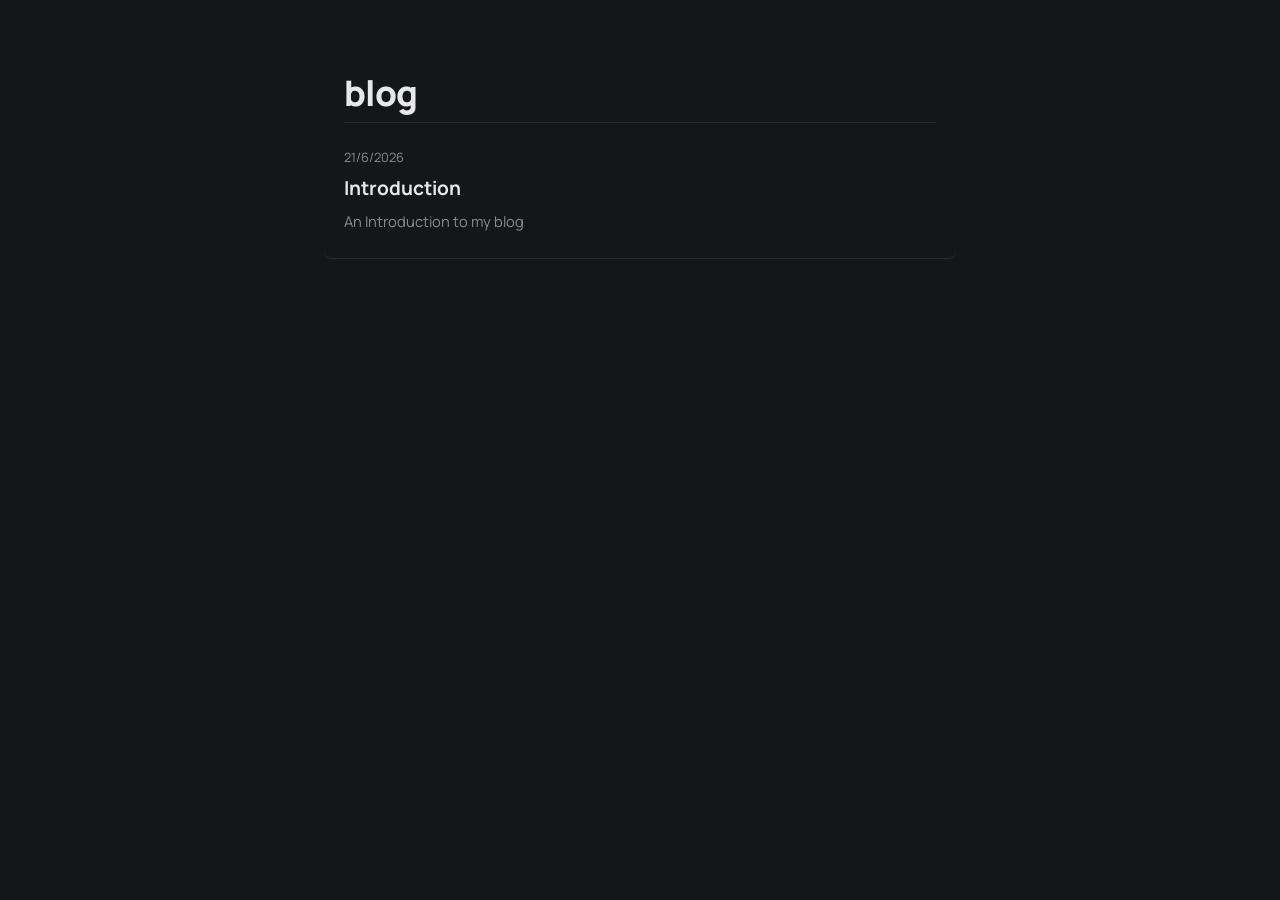
<file: index.html>
<!DOCTYPE html>
<html lang="en">
<head>
<meta charset="UTF-8" />
<meta name="viewport" content="width=device-width, initial-scale=1.0" />
<title>blog</title>
<link rel="stylesheet" href="resources/css/style.css" />
</head>
<body>
  <div class="site">

    <header class="site-header">
      <a href="https://blog.jamer.xyz/"><span class="site-title">blog</span></a>
    </header>

    <main>
      <ul class="post-list" id="post-list">
        <li class="empty-state">Loading blog posts…</li>
      </ul>
    </main>

  </div>

  <script src="resources/js/blog.js"></script>
  <script>
    async function render() {
      const list = document.getElementById('post-list');
      try {
        const posts = await loadAllPosts();

        if (posts.length === 0) {
          list.innerHTML = '<li class="empty-state">No blog posts yet.</li>';
          return;
        }

        list.innerHTML = posts.map((post) => {
          const bannerStyle = post.banner
            ? ` style="background-image: linear-gradient(rgba(21,22,26,0.55), rgba(21,22,26,0.55)), url('${post.banner}'); background-size: cover; background-position: center;"`
            : '';
          return `
          <li${bannerStyle}>
            <a href="post.html?p=${encodeURIComponent(post.filename)}">
              <span class="entry-date">${formatDate(post.date)}</span>
              <h2 class="entry-title">${post.title}</h2>
              <p class="entry-excerpt">${post.description || excerptOf(post.body)}</p>
            </a>
          </li>
        `;
        }).join('');
      } catch (err) {
        list.innerHTML = `<li class="empty-state">Could not load entries: ${err.message}</li>`;
      }
    }

    render();
  </script>
</body>
</html>
</file>
<file: resources/css/style.css>
@import url('https://fonts.googleapis.com/css2?family=Manrope:wght@400;500;600;700;800&display=swap');

:root {
  --bg: #15161a;
  --surface: #1c1d22;
  --text: #e8e8ea;
  --text-soft: #8a8a92;
  --rule: #2a2b31;
  --accent: #7c9eff;
  --max-width: 640px;
}

* {
  box-sizing: border-box;
}

html {
  background: var(--bg);
  -webkit-font-smoothing: antialiased;
}

body {
  margin: 0;
  background: var(--bg);
  color: var(--text);
  font-family: 'Manrope', system-ui, sans-serif;
  font-size: 17px;
  line-height: 1.65;
}

.site {
  max-width: var(--max-width);
  margin: 0 auto;
  padding: 4rem 1.5rem 6rem;
}

.site-header {
  margin-bottom: 0rem;
  padding-bottom: 0rem;
  border-bottom: 1px solid var(--rule);
}

.site-header.no-rule {
  padding-bottom: 0;
  border-bottom: none;
}

.site-header a {
  text-decoration: none;
  color: var(--text);
}

.site-title {
  display: block;
  font-weight: 800;
  font-size: 2.2rem;
  letter-spacing: -0.02em;
  margin-bottom: auto;
}

.post-list {
  list-style: none;
  margin: 0;
  padding: 0;
}

.post-list li {
  padding: 1.5rem 0;
  border-bottom: 1px solid var(--rule);
  background-repeat: no-repeat;
  transition: background-image 0.15s ease;
}

.post-list li[style*="background-image"] {
  padding: 1.5rem 1.25rem;
  margin: 0 -1.25rem;
  border-radius: 8px;
}

.post-list a {
  text-decoration: none;
  color: var(--text);
  display: block;
}

.post-list .entry-date {
  display: block;
  font-size: 0.8rem;
  color: var(--text-soft);
  margin-bottom: 0.3rem;
}

.post-list .entry-title {
  font-size: 1.2rem;
  font-weight: 700;
  margin: 0 0 0.3rem;
  transition: color 0.15s ease;
}

.post-list a:hover .entry-title {
  color: var(--accent);
}

.post-list .entry-excerpt {
  color: var(--text-soft);
  font-size: 0.92rem;
  margin: 0;
}

.empty-state {
  color: var(--text-soft);
  font-size: 0.9rem;
  padding: 2rem 0;
}

.back-link {
  display: inline-block;
  font-size: 0.85rem;
  color: var(--accent);
  text-decoration: none;
  margin-bottom: 2rem;
}

.back-link:hover {
  text-decoration: underline;
}

.post-meta {
  font-size: 0.8rem;
  color: var(--text-soft);
  margin-bottom: 1.5rem;
  padding-bottom: 1.5rem;
  border-bottom: 1px solid var(--rule);
}

#hero-mount:empty {
  display: none;
}

.post-hero {
  position: relative;
  width: 100vw;
  left: 50%;
  margin-left: -50vw;
  height: 420px;
  background-size: cover;
  background-position: center;
  display: flex;
  align-items: flex-end;
  overflow: hidden;
}

.post-hero::after {
  content: '';
  position: absolute;
  inset: 0;
  background: linear-gradient(to bottom, rgba(21, 22, 26, 0) 0%, var(--bg) 92%);
}

.post-hero-title {
  position: relative;
  z-index: 1;
  display: block;
  width: 100%;
  max-width: var(--max-width);
  margin: 0 auto;
  padding: 0 1.5rem 2.5rem;
  font-family: 'Manrope', system-ui, sans-serif;
  font-weight: 800;
  font-size: 2.4rem;
  letter-spacing: -0.02em;
  color: var(--text);
  text-decoration: none;
  text-shadow: 0 2px 16px rgba(0, 0, 0, 0.55);
}

body.has-banner .site {
  padding-top: 0;
}

body.has-banner main {
  margin-top: 1.5rem;
}

.spoiler-image {
  display: inline-block;
  cursor: pointer;
}

.spoiler-image img {
  filter: blur(24px);
  transition: filter 0.25s ease;
}

.spoiler-image:hover img,
.spoiler-image:focus img {
  filter: blur(0);
}

.post-content h1:first-child {
  margin-top: 0;
}

.post-content {
  margin-top: 1rem;
}

.post-content h1,
.post-content h2,
.post-content h3,
.post-content h4,
.post-content h5,
.post-content h6 {
  font-weight: 700;
  line-height: 1.3;
  margin: 1.8em 0 0.6em;
}

.post-content h1 { font-size: 1.9rem; }
.post-content h2 { font-size: 1.5rem; }
.post-content h3 { font-size: 1.25rem; }
.post-content h4 { font-size: 1.08rem; }
.post-content h5 { font-size: 0.95rem; text-transform: uppercase; letter-spacing: 0.04em; color: var(--text-soft); }
.post-content h6 { font-size: 0.85rem; text-transform: uppercase; letter-spacing: 0.06em; color: var(--text-soft); }

.post-content p {
  margin: 1em 0;
}

.post-content strong {
  font-weight: 800;
}

.post-content em {
  font-style: italic;
}

.post-content del,
.post-content s {
  text-decoration: line-through;
  color: var(--text-soft);
}

.post-content a {
  color: var(--accent);
}

.post-content blockquote {
  margin: 1.4em 0;
  padding: 0.2em 0 0.2em 1.1em;
  border-left: 3px solid var(--rule);
  color: var(--text-soft);
  font-style: italic;
}

.post-content code {
  font-family: ui-monospace, 'SF Mono', Consolas, monospace;
  font-size: 0.85em;
  background: var(--surface);
  padding: 0.15em 0.4em;
  border-radius: 4px;
}

.post-content pre {
  background: var(--surface);
  color: var(--text);
  padding: 1em 1.2em;
  border-radius: 8px;
  overflow-x: auto;
  margin: 1.4em 0;
}

.post-content pre code {
  background: none;
  padding: 0;
  color: inherit;
}

.post-content ul,
.post-content ol {
  margin: 1em 0;
  padding-left: 1.4em;
}

.post-content li {
  margin: 0.3em 0;
}

.post-content hr {
  border: none;
  border-top: 1px solid var(--rule);
  margin: 2.5em 0;
}

.post-content img {
  max-width: 100%;
  border-radius: 6px;
  margin: 1.2em 0;
}

.post-content table {
  width: 100%;
  border-collapse: collapse;
  margin: 1.4em 0;
  font-size: 0.92em;
}

.post-content th,
.post-content td {
  border: 1px solid var(--rule);
  padding: 0.5em 0.7em;
  text-align: left;
}

.post-content th {
  background: var(--surface);
  font-weight: 700;
}

.site-footer {
  margin-top: 4rem;
  padding-top: 1.25rem;
  border-top: 1px solid var(--rule);
  font-size: 0.78rem;
  color: var(--text-soft);
}

@media (max-width: 480px) {
  body { font-size: 16px; }
  .site { padding: 2.5rem 1.2rem 4rem; }
  .post-content h1 { font-size: 1.55rem; }
  .post-content h2 { font-size: 1.3rem; }
  .post-hero { height: 280px; }
  .post-hero-title { font-size: 1.8rem; padding: 0 1.2rem 1.75rem; }
}
</file>
